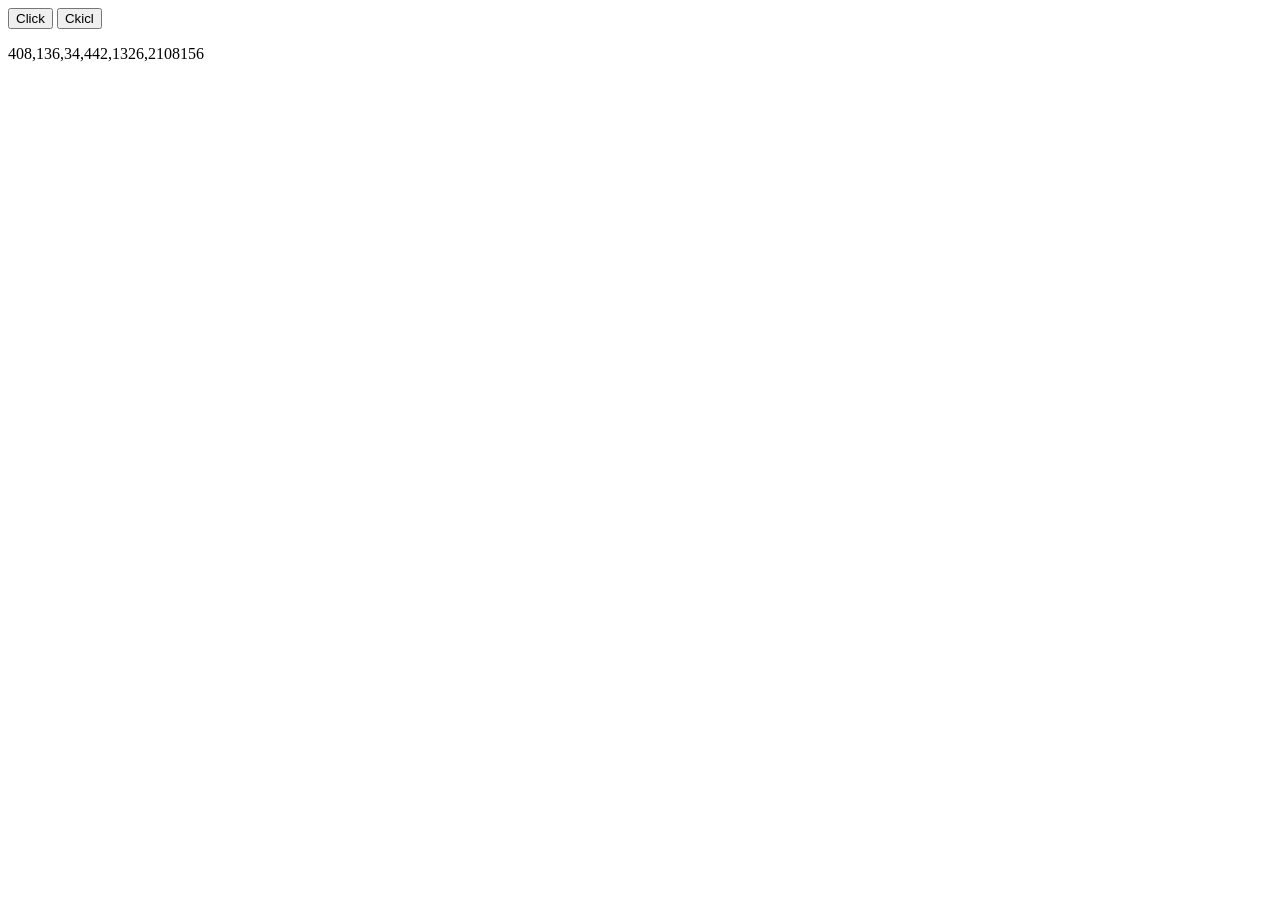
<file: index.html>
<!DOCTYPE html>
<html lang="en">
<head>
    <title>Sortng</title>
</head>
<body>
    <button onclick="myFunction()">Click</button>
    <button onclick="newFunction()">Ckicl</button>
    <p id="my"></p>
    <p id="mt2"></p>
 <script>
  var num = [12, 4, 1, 13, 39, 62]

  function myFunction() {
    document.getElementById("my").innerHTML = num.sort(function(a, b) {return a-b})
 }
  function newFunction() {
    document.getElementById("mt2").innerHTML = num.sort(function(a, b) {return b-a})
  }
  
  function funcTions(a) {
    return a * 34
  }
   var x = num.map(funcTions);
   document.write(x)

  var b = 12
  var c = 13
  var d = eval("b * c")
  document.write(d)
  
  

</script>   
</body>
</html>
</file>
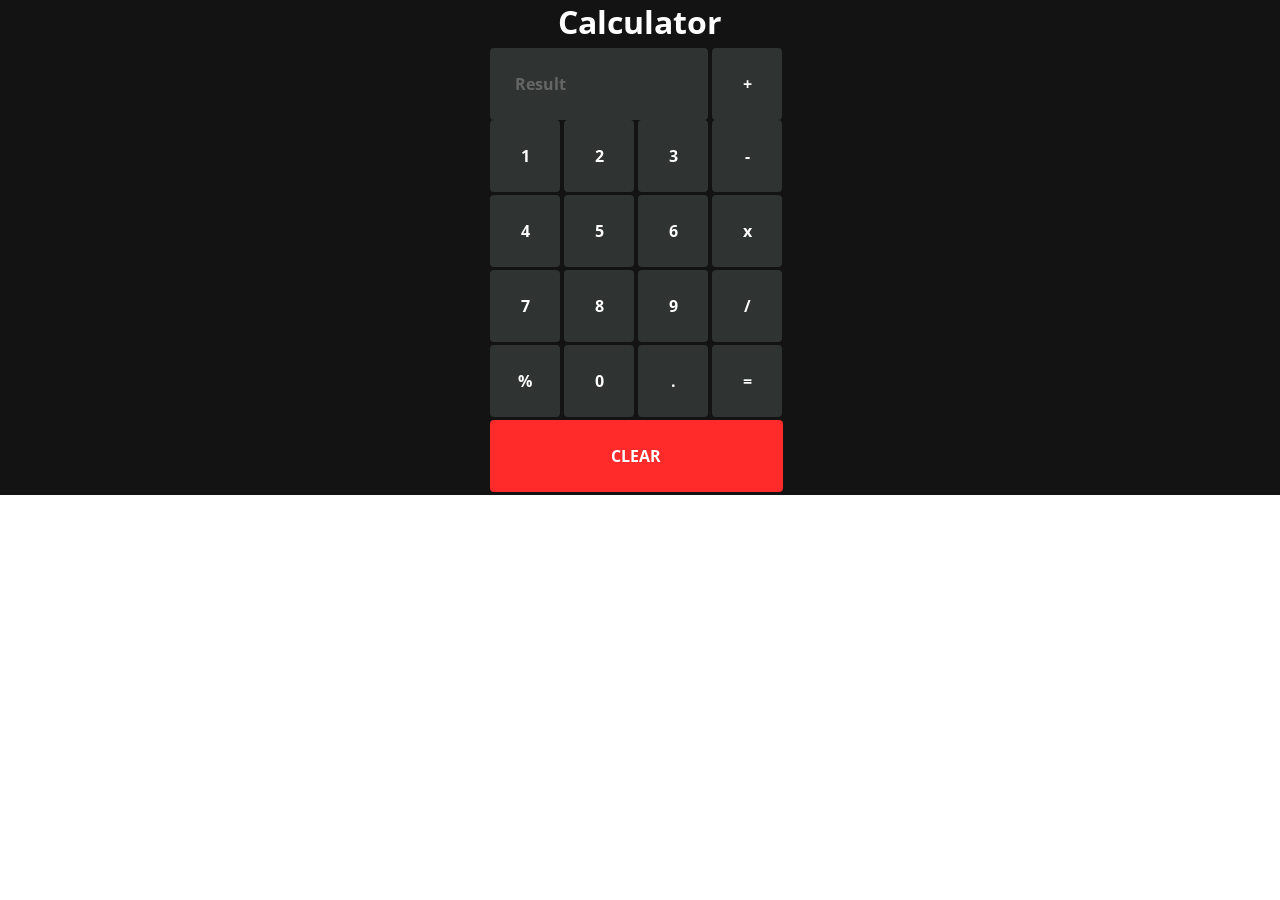
<file: htm.html>
<!DOCTYPE html>
<html>
<head>
    <meta charset="utf-8" />
    <meta http-equiv="X-UA-Compatible" content="IE=edge" />
    <title>Calculator</title>
    <meta name="description" content="" />
    <meta name="viewport" content="width=device-width, initial-scale=1" />
    <link href="https://fonts.googleapis.com/css2?family=Open+Sans:wght@300&display=swap" rel="stylesheet" />
  <link rel="stylesheet" type="text/css" href="s.css">
</head>
<body>
    <div class="wrapper">
        <div class="container">
            <h1>Calculator</h1>
            <div class="row">
                <input type="text" name="result" class="result" id="result" value="" placeholder="Result" readonly />
                <input type="button" value="+" onclick="setScreenValue('+')"/>
                <input type="button" value="1" onclick="setScreenValue('1')"/>
                <input type="button" value="2" onclick="setScreenValue('2')"/>
                <input type="button" value="3" onclick="setScreenValue('3')"/>
                <input type="button" value="-" onclick="setScreenValue('-')"/>
            </div>
            <div class="row">
                <input type="button" value="4" onclick="setScreenValue('4')" />
                <input type="button" value="5" onclick="setScreenValue('5')" />
                <input type="button" value="6" onclick="setScreenValue('6')" />
                <input type="button" value="x" onclick="setScreenValue('*')" />
            </div>
            <div class="row">
                <input type="button" value="7" onclick="setScreenValue('7')" />
                <input type="button" value="8" onclick="setScreenValue('8')" />
                <input type="button" value="9" onclick="setScreenValue('9')" />
                <input type="button" value="/" onclick="setScreenValue('/')"/>
            </div>
            <div class="row">
                <input type="button" value="%" onclick="setScreenValue('%')" />
                <input type="button" value="0" onclick="setScreenValue('0')" />
                <input type="button" value="." class="dot" onclick="setScreenValue('.')" />
                <input type="button" value="=" onclick="calculateResult()" />
            </div>
            <div class="row">
                <input type="button" value="CLEAR" onclick="clearScreen()" id="clear" class="clear-button"/>
            </div>
        </div>
    </div>

  <script src="scr.js"></script>
</body>
</html>
</file>
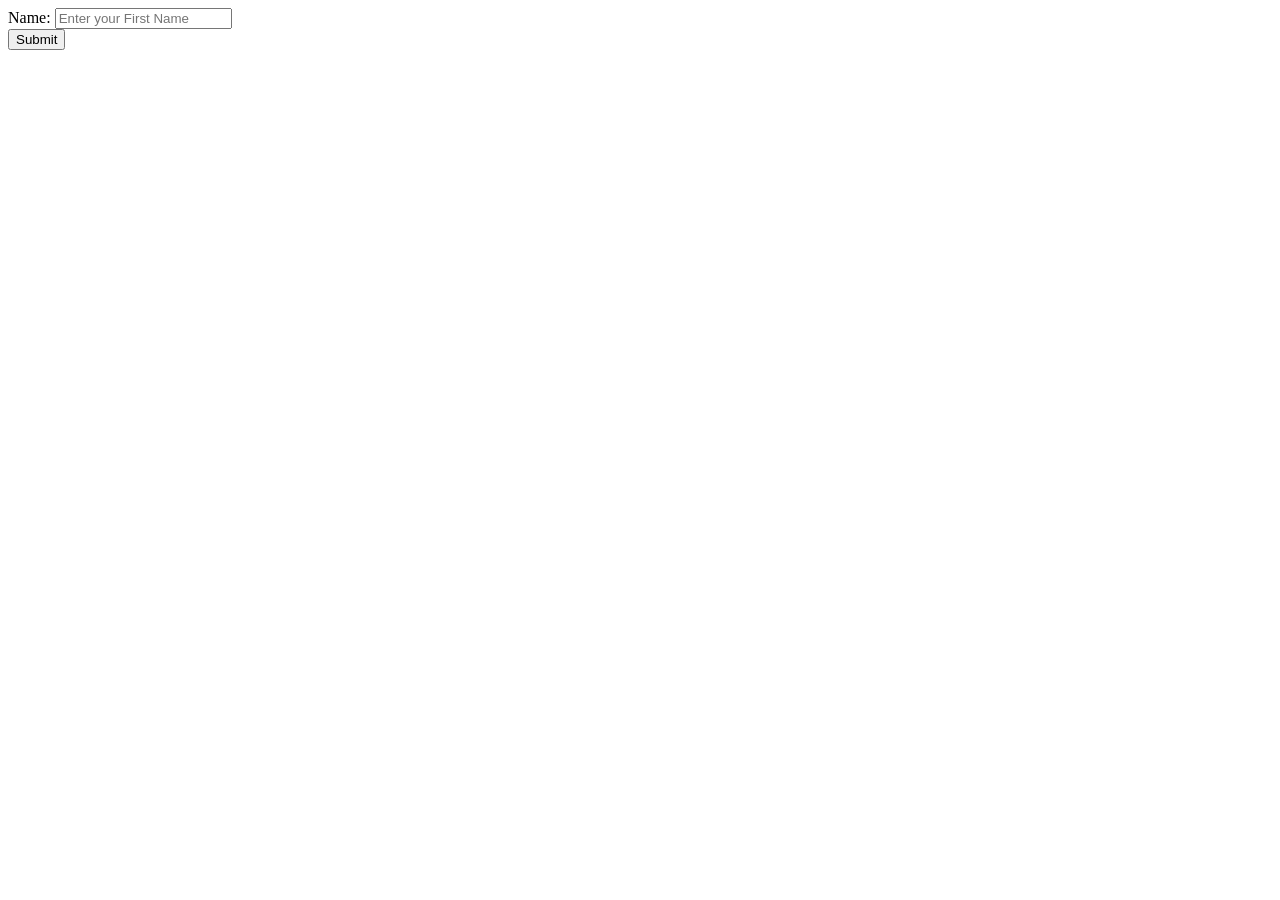
<file: in.html>
<!DOCTYPE html>
<html lang="en">
<head>
    <title></title>
</head>
<body>
 <form name="name1" onsubmit="startValidation()">
  <label>Name: </label>
  <input type="text" name="firstname" placeholder="Enter your First Name"><br>
  <input type="submit" value="Submit">
  
 </form>   

 <script>
  function startValidation() {
   var x = document.forms["name1"]["firstname"].value;
   if(x == ''){
     alert("Enter a valid name.");
     return false
   } else {
    document.write("<p> OK </p>")
   }
  }
 </script>
</body>
</html>
</file>
<file: s.css>
/* CSS Reset & Global Styles */
* {
    box-sizing: border-box;
    padding: 0;
    margin: 0;
    font-family: "Open Sans", sans-serif;
    font-weight: bold;
  }
  ::placeholder {
    color: rgb(221, 221, 221);
    opacity: 0.3;
  }
  .wrapper {
    height: 100%;
    width: 100%;
    display: flex;
    justify-content: center;
    flex-direction: column;
    align-items: center;
    background-color: rgb(20, 19, 19);
    transition: 0.8s all;
  }

  h1 {
    text-align: center;
    margin-bottom: 1.5%;
    color: #fff;
  }
  .container {
    width: 300px;
  }
  .result {
    width: 59.1%;
  }
  input {
    padding: 25px;
    color: rgb(255, 255, 255);
    font-size: 1em;
    cursor: pointer;
    width: 70px;
    background-color: rgb(47, 51, 50);
    border: none;
    outline: none;
    border-radius: 4px;
  }

  .row {
    margin-bottom: 3px;
  }
  input[type="text"] {
    background-color: rgb(47, 51, 50);

    width: 218px;
  }
  input[type="button"]:hover {
    background-color: rgb(160, 160, 160);
    color: #fff;
  }

  button {
    border: none;
    background-color: rgb(39, 36, 36);
    padding: 8px;
    color: white;
    margin: 2px;
    cursor: pointer;
    outline: none;
    border-radius: 4px;
    font-size: 0.8em;
    font-weight: 200;
  }

  .clear-button{
    color: #fff;
    background-color: rgb(255, 42, 42);
    width: 97.5%;
  }

  a {
    text-decoration: none;
    color: #fff;
    border: none;
    background-color: rgb(39, 36, 36);
    padding: 8px;
    color: white;
    margin: 2px;
    border-radius: 4px;
    font-size: 0.8em;
    font-weight: 200;
  }
  .bottom-buttons {
    display: flex;
    margin-left: -2.3px;
  }
  .fab {
    font-size: 1.1em;
  }
</file>
